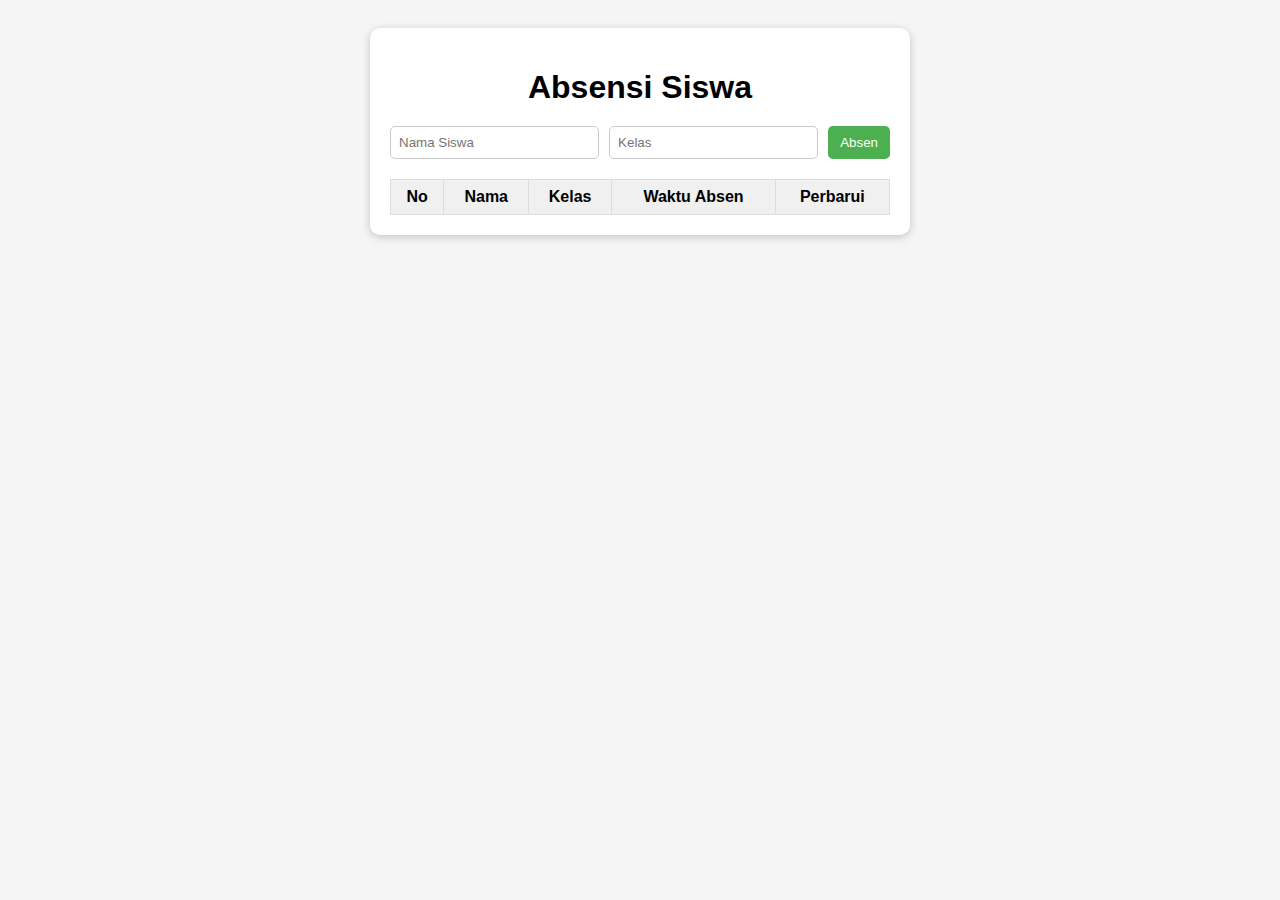
<file: index.html>
<!DOCTYPE html>
<html lang="en">
<head>
    <meta charset="UTF-8">
    <meta name="viewport" content="width=device-width, initial-scale=1.0">
    <title>absen siswa sederhana</title>
    <link rel="stylesheet" href="style.css">
</head>
<body>

  <div class="container">
    <h1>Absensi Siswa</h1>

    <form id="formAbsen">
      <input type="text" id="nama" placeholder="Nama Siswa" required>
      <input type="text" id="kelas" placeholder="Kelas" required>
      <button type="submit">Absen</button>
    </form>

    <table>
      <thead>
        <tr>
          <th>No</th>
          <th>Nama</th>
          <th>Kelas</th>
          <th>Waktu Absen</th>
          <th>Perbarui</th>
        </tr>
      </thead>

      <tbody id="daftarAbsen"></tbody>
    </table>
  </div>

  <script>
    const form = document.getElementById('formAbsen');
    const daftarAbsen = document.getElementById('daftarAbsen');
    let nomor = 1;

    form.addEventListener('submit', function(e) {
    e.preventDefault();

    const namaInput = document.getElementById('nama');
    const kelasInput = document.getElementById('kelas');
    const nama = namaInput.value.trim();
    const kelas = kelasInput.value.trim();

    // waktu saat mengirim
    const waktu = new Date().toLocaleString('id-ID');

    // buat baris baru
    const tr = document.createElement('tr');
    tr.innerHTML = `
      <td>${nomor}</td>
      <td class="editable">${nama}</td>
      <td class="editable">${kelas}</td>
      <td>${waktu}</td>
      <td><button class="hapus">Hapus</button></td>
    `;

    // Hapus baris
    tr.querySelector('.hapus').addEventListener('click', function() {
      tr.remove();
    updateNomor();
    });

    // Edit langsung di tabel
    tr.querySelectorAll('.editable').forEach(td => {
      td.addEventListener('click', function() {
        const oldValue = td.textContent;
        const input = document.createElement('input');
        input.type = 'text';
        input.value = td.textContent;
        td.textContent = '';
        td.appendChild(input);
        input.focus();

    // Simpan saat enter 
      input.addEventListener('keypress', function(e) {
          if (e.key === 'Enter') {
            const newValue = input.value.trim();
              td.textContent = input.value.trim();
              if (newValue === '') {
                td.classList.add('error');
                td.textContent = oldValue;
              } else {
                td.classList.remove('error');
                td.textContent = newValue;
            }
          }
      });

    // simpan otomatis pas blur{
      input.addEventListener('blur', function () {
        const newValue = input.value.trim();
        if (newValue === '') {
          td.classList.add('error');
          td.textContent = oldValue;
        } else {
          td.classList.remove('error');
          td.textContent = newValue;
        }
      });
    });
  });

    //  tambah baris ke tabel
          daftarAbsen.appendChild(tr);
          nomor++;
          form.reset();
        });

    // Update nomor urut
          function updateNomor() {
          const rows = daftarAbsen.querySelectorAll('tr');
          let no = 1;
          rows.forEach(row => {
          row.cells[0].textContent = no; // set nomer baru
          no++;
          });
          nomor = no; // update variabel nomor untuk baris berikut nya
          }
  </script>

</body>
</html>
</file>
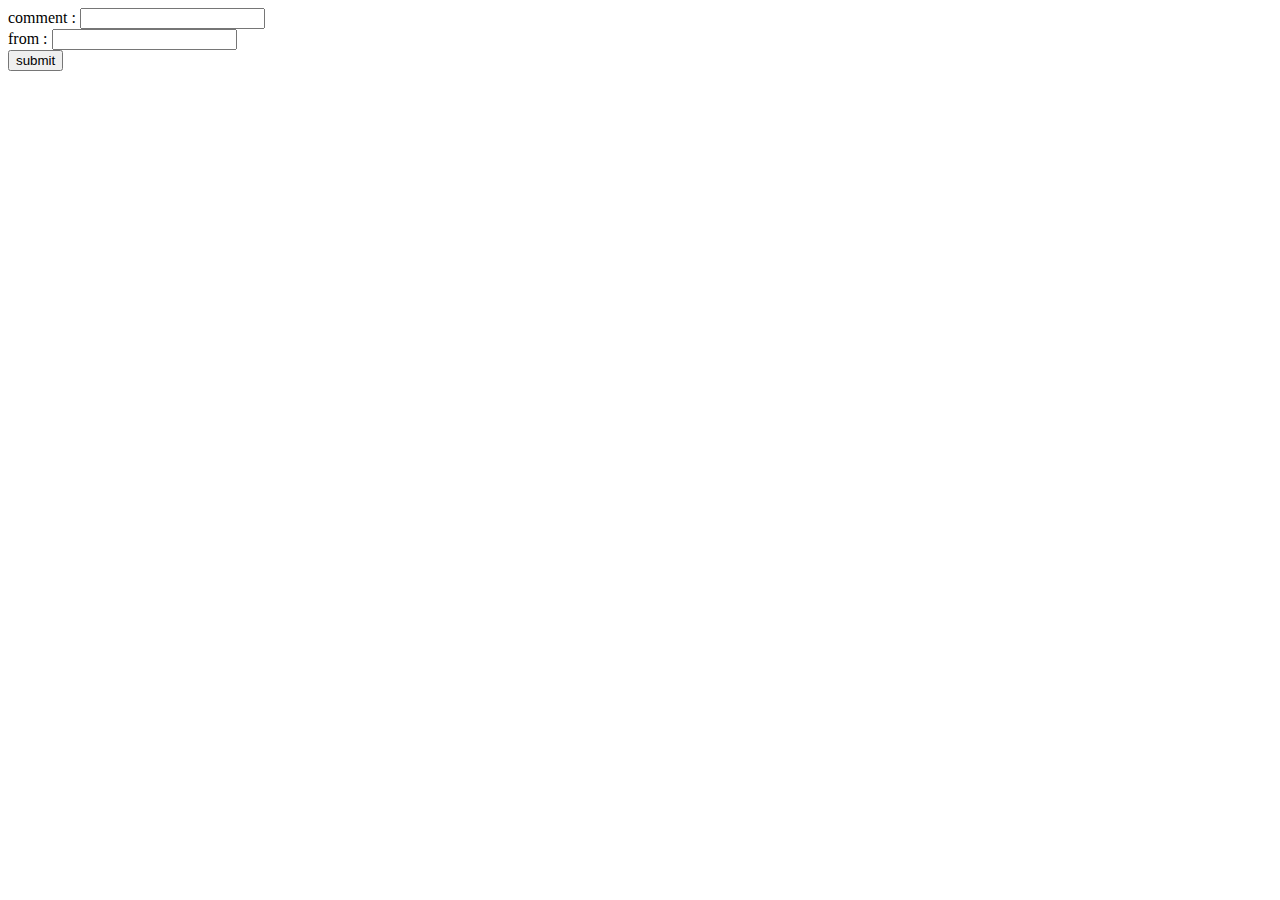
<file: form.html>
<!DOCTYPE html>
<html lang="en">
<head>
    <meta charset="UTF-8">
    <meta name="viewport" content="width=device-width, initial-scale=1.0">
    <title>DOM  FORM</title>
</head>
<body>
    <form name="commentForm" action="">
        <label for="comment">
        comment : <input type="text" name="comment" id="comment" /> <br> </label>
        <label for="from">
        from : <input type="text" name="from" id="from" /> </label> <br>
        <input type="submit" value="submit" />
    </form>
    <div id="comment-list"></div>
    <script>
        document.querySelector("form[name=commentForm]").onsubmit = function (event) {
        const commentList = document.getElementById("comment-list");
        const comment = document.getElementById("comment").value;
        const from = document.getElementById("from").value;

        const commentItem = document.createElement("p");
        commentItem.textContent = `$(comment) - $(from)`;
        commentList.appendChild(commentItem);

        document.forms['commentForm'].reset();

        event.prevetDefault();
        };
    </script>
</body>
</html>
</file>
<file: style.css>
body {
  font-family: Arial, sans-serif;
  background-color: #f5f5f5;
  display: flex;
  justify-content: center;
  padding: 20px;
}

.container {
  background-color: white;
  padding: 20px;
  border-radius: 10px;
  width: 500px;
  box-shadow: 0 2px 8px rgba(0,0,0,0.2);
}

/* judul */
h1 {
  text-align: center;
  margin-bottom: 20px;
}

/* form dan button */
form {
  display: flex;
  gap: 10px;
  margin-bottom: 20px;
}

form input {
  flex: 1;
  padding: 8px;
  border-radius: 5px;
  border: 1px solid #ccc;
}

form button {
  padding: 8px 12px;
  border: none;
  border-radius: 5px;
  background-color: #4CAF50;
  color: white;
  cursor: pointer;
}

form button:hover {
  background-color: #45a049;
}

 /* tabel */
table {
  width: 100%;
  border-collapse: collapse;
}

th, td {
  padding: 8px;
  text-align: center;
  border: 1px solid #ddd;
}

th {
  background-color: #f0f0f0;
}

td.editable {
  cursor: pointer;
  background-color: #fafafa;
}

td.editable:hover {
  background-color: #e0f7fa;
}

.error {
  background-color: #ff0000;
  border: 1px solid red;
}

/* hapus */
button.hapus {
  background-color: #f44336;
  color: white;
  border: none;
  padding: 4px 8px;
  border-radius: 4px;
  cursor: pointer;
}

button.hapus:hover {
  background-color: #d32f2f;
}
</file>
